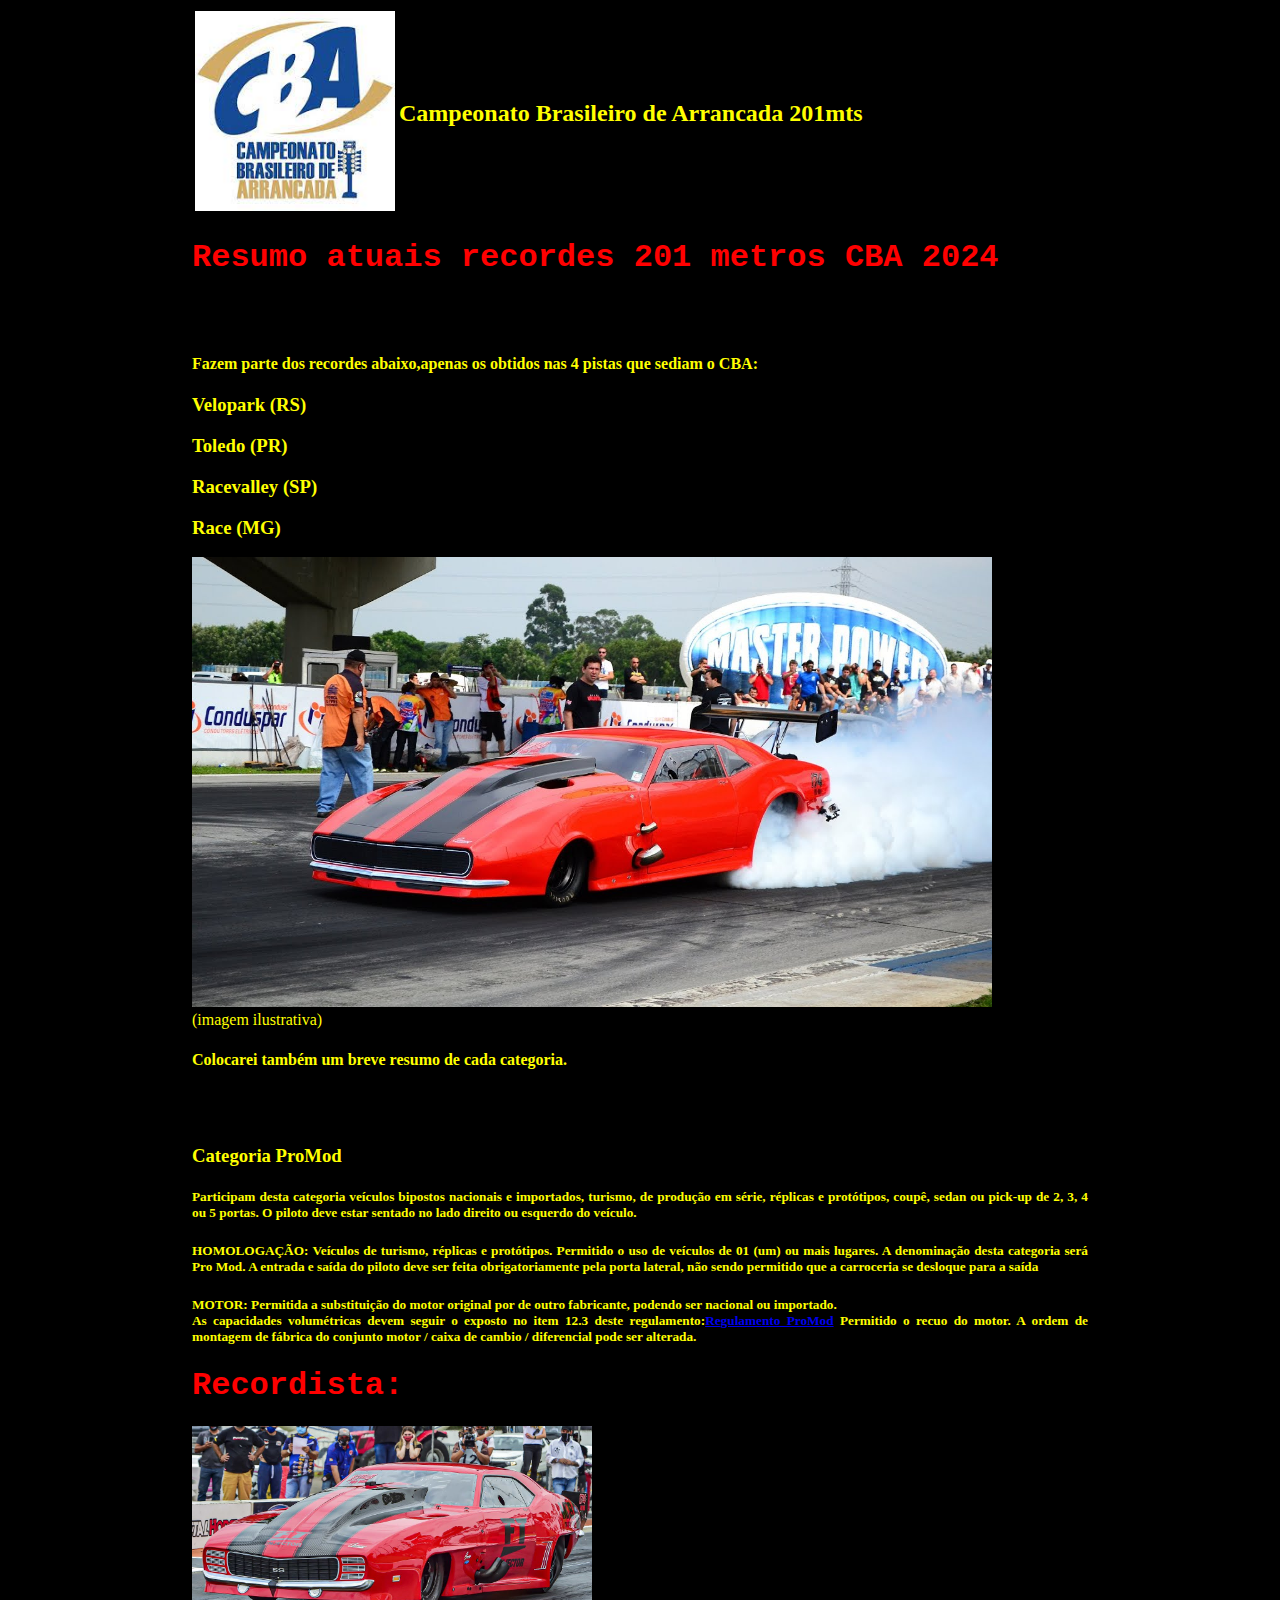
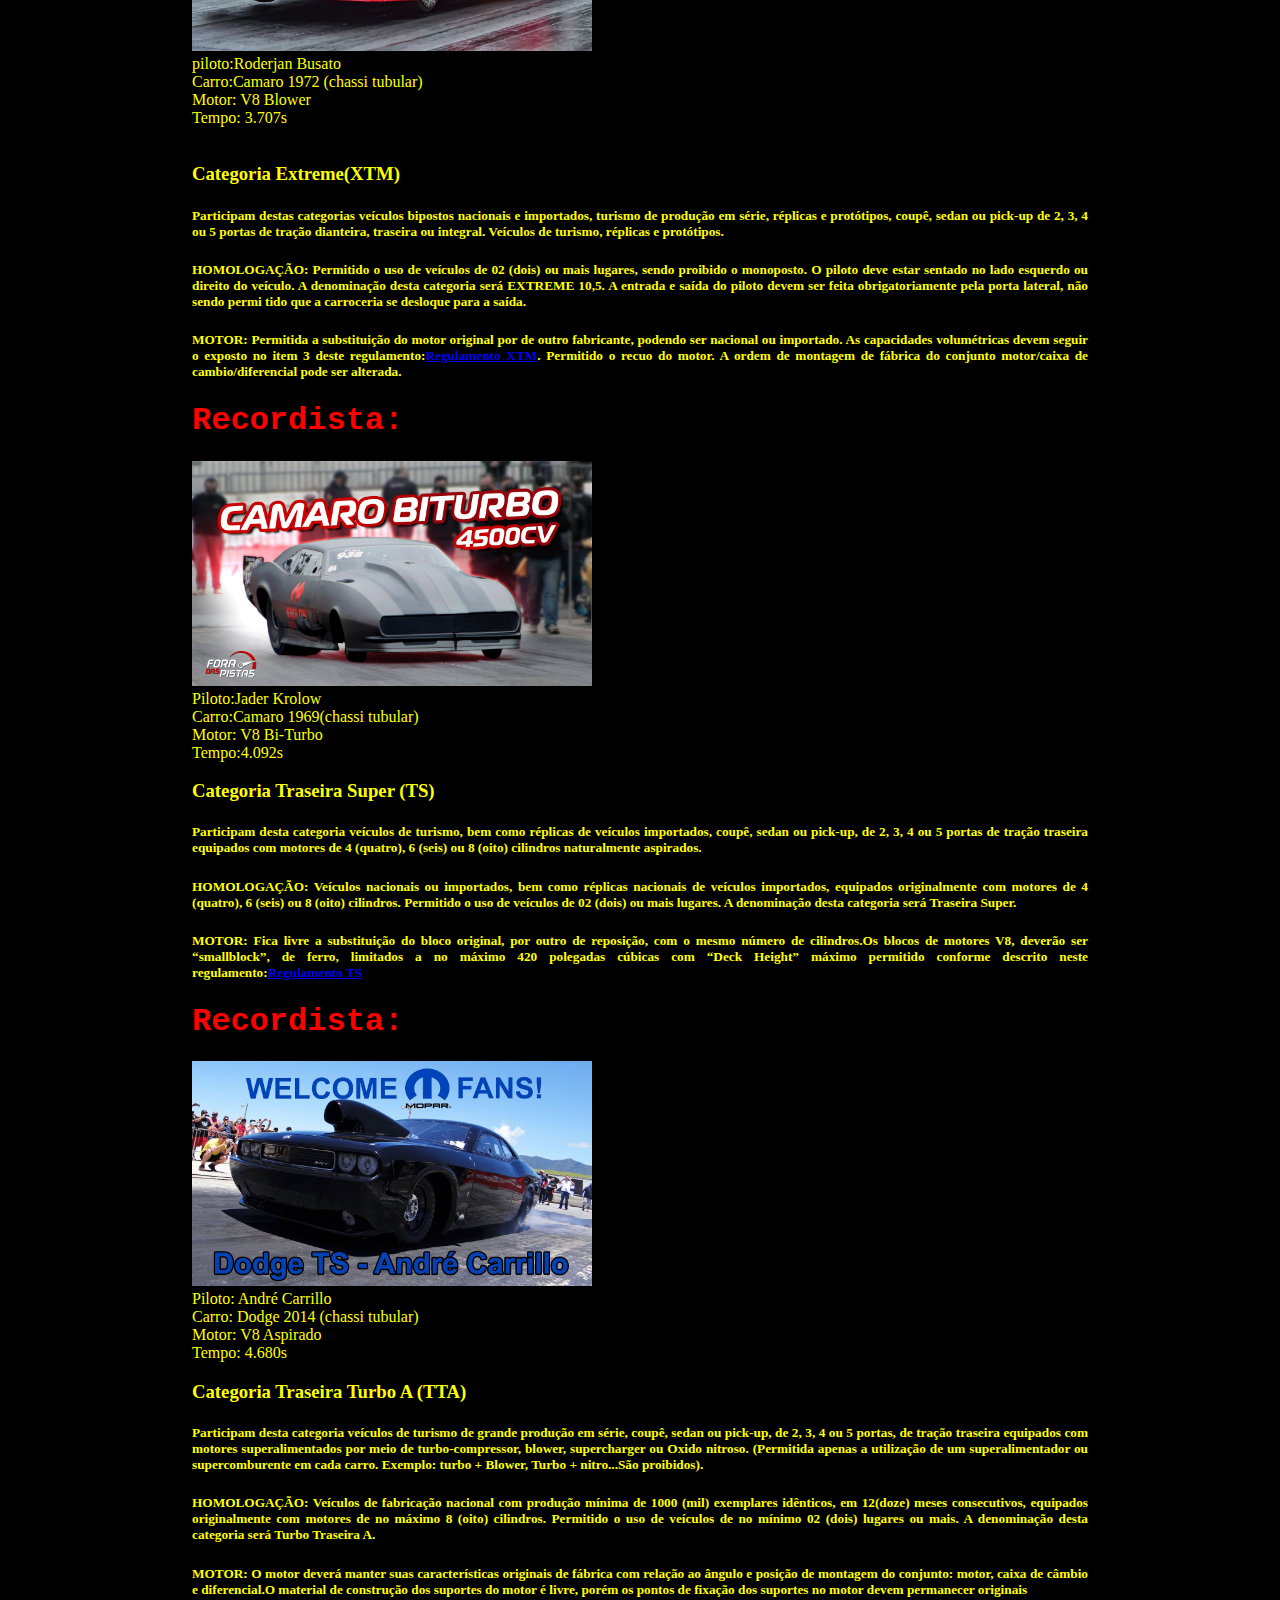
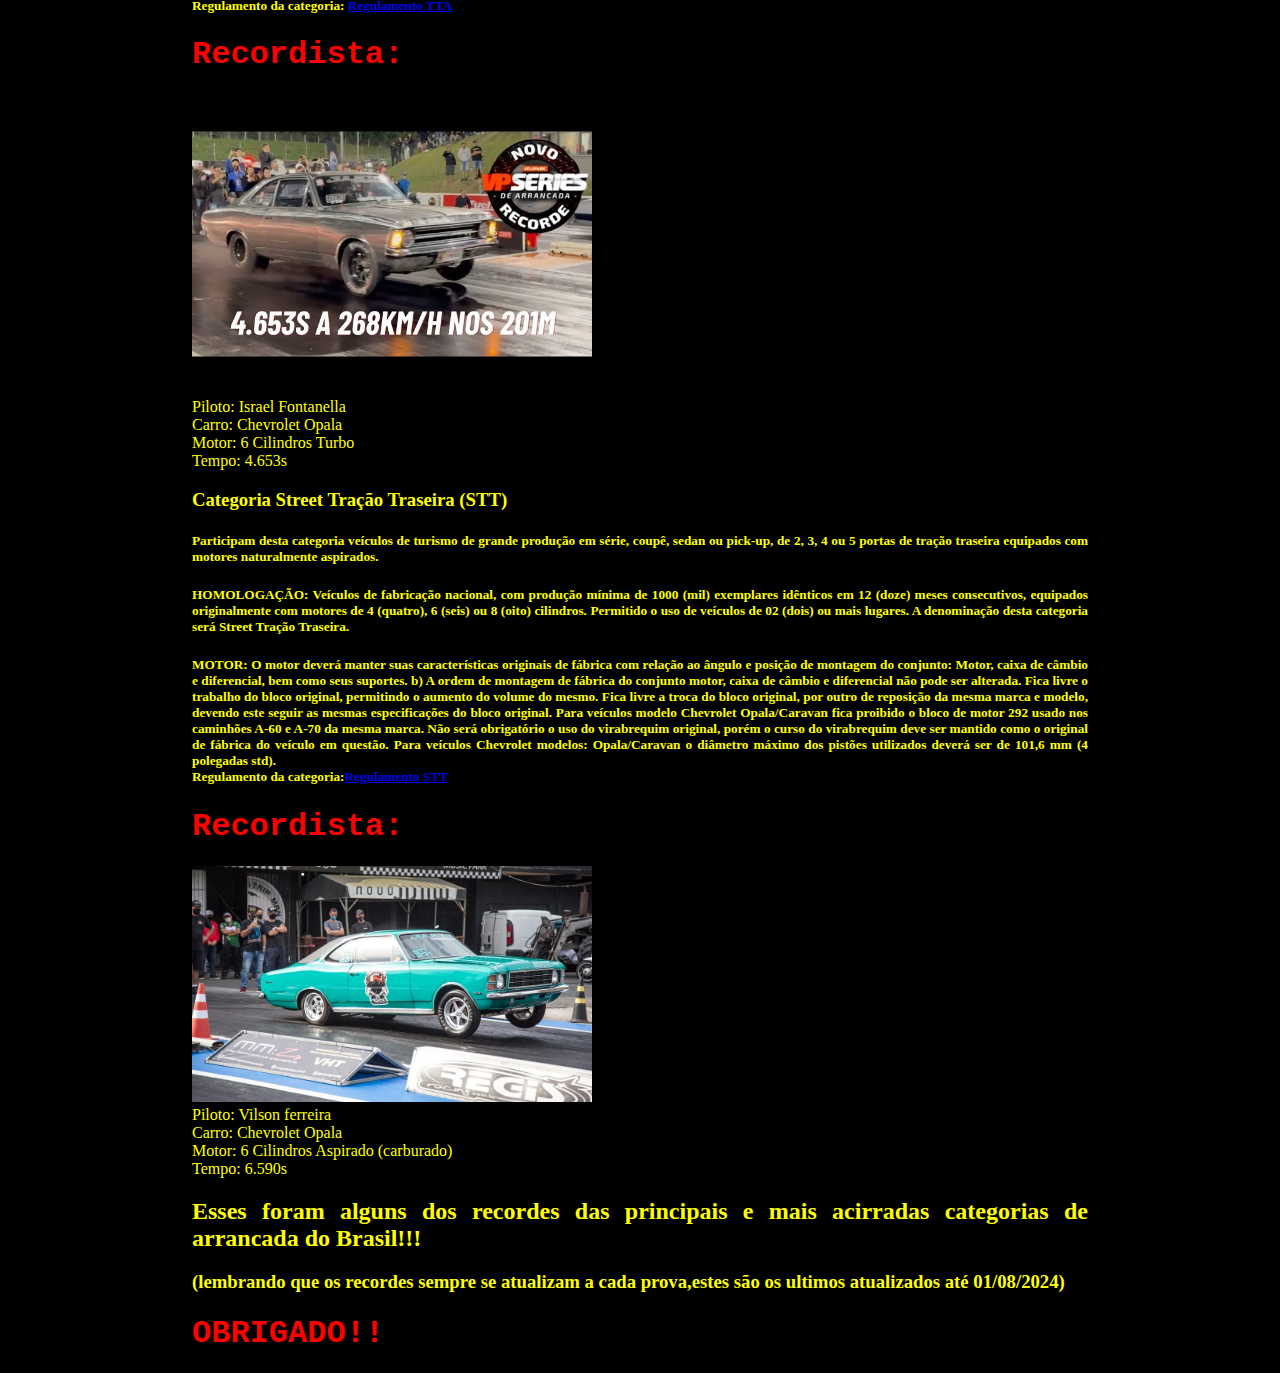
<file: index.html>
<!DOCTYPE html>
<html lang="pt-br">
<head>
    <meta charset="utf-8">
    <title>ARIAN M.G</title>
    <style>
        body{
            background-color:black;
            color: yellow;
            margin-left: 15%;
            margin-right: 15%;
            text-align: justify;
        }
        h1{color: red;
            font-family: 'Courier New', Courier, monospace;
           
        }
        img{
            width: 400px;
        }
        .chev{
            width: 800px;
        }
        .cba{
            width: 200px;
        }
    </style>
</head>
<body>
    <table>
<tr>
<td><img class="cba" src="cba.jpeg" alt="cba arrancada" sizes="" srcset=""> </td> <td><h2>Campeonato Brasileiro de Arrancada 201mts</h2></td>
</tr>
    </table>

    <H1>Resumo atuais recordes 201 metros CBA 2024</H1>
<br>
<br>
<h4>Fazem parte dos recordes abaixo,apenas os obtidos nas 4 pistas que sediam o CBA:</h4>
    <h3>Velopark (RS)</h3>
       <h3>Toledo (PR) </h3>
       <h3>Racevalley (SP)</h3>
        <h3>Race (MG)</h3>
<td><img class="chev" src="chev.jpg" alt="camaro promod"sizes=""> </td>
       <br> <h8>(imagem ilustrativa)</h8>
<h4>Colocarei também um breve resumo de cada categoria.</h4>
<br>
<br>
<p5><h3>Categoria ProMod</h3></p5>
<p6><h5>Participam desta categoria veículos bipostos nacionais e importados, turismo, de produção em
    série, réplicas e protótipos, coupê, sedan ou pick-up de 2, 3, 4 ou 5 portas. O piloto deve estar
    sentado no lado direito ou esquerdo do veículo.</h5>

   <h5>HOMOLOGAÇÃO:
     Veículos de turismo, réplicas e protótipos.
    Permitido o uso de veículos de 01 (um) ou mais lugares.
     A denominação desta categoria será Pro Mod.
    A entrada e saída do piloto deve ser feita obrigatoriamente pela porta lateral, não sendo
    permitido que a carroceria se desloque para a saída</h5>

     <h5> MOTOR:
    
         Permitida a substituição do motor original por de outro fabricante, podendo ser nacional ou
        importado. <br>
        As capacidades volumétricas devem seguir o exposto no item 12.3 deste regulamento:<a href="1_pagina.html">Regulamento ProMod</a>
         Permitido o recuo do motor.
         A ordem de montagem de fábrica do conjunto motor / caixa de cambio / diferencial pode ser
        alterada.</h5>

<h1>Recordista:</h1>
 <td><img src="roderjan.jpg" alt="camaro Roderjan Busato" sizes="" srcset=""></td>
 <br>piloto:Roderjan Busato</h4>

 <br>Carro:Camaro 1972 (chassi tubular)</h4>
 <br>Motor: V8 Blower
 <br>Tempo:  3.707s
</p6>
<br>
<br>
 <h3>Categoria Extreme(XTM) </h3>
 <h5>Participam destas categorias veículos bipostos nacionais e importados, turismo de produção em
 série, réplicas e protótipos, coupê, sedan ou pick-up de 2, 3, 4 ou 5 portas de tração dianteira,
 traseira ou integral.
 Veículos de turismo, réplicas e protótipos.</h5>
<h5>HOMOLOGAÇÃO:
 Permitido o uso de veículos de 02 (dois) ou mais lugares, sendo proibido o monoposto.
 O piloto deve estar sentado no lado esquerdo ou direito do veículo.
A denominação desta categoria será EXTREME 10,5.
 A entrada e saída do piloto devem ser feita obrigatoriamente pela porta lateral, não sendo permi
tido que a carroceria se desloque para a saída.</h5>
<h5>MOTOR:
    Permitida a substituição do motor original por de outro fabricante, podendo ser nacional ou
importado.
As capacidades volumétricas devem seguir o exposto no item 3 deste regulamento:<a href="2_pagina.html">Regulamento XTM</a>.
Permitido o recuo do motor. A ordem de montagem de fábrica do conjunto motor/caixa de
cambio/diferencial pode ser alterada.
</h5>
<h1>Recordista:</h1>
<td><img src="camarojader.jpeg" alt="Camaro xtm jader krolow" sizes="" srcset=""></td>
<br>Piloto:Jader Krolow
<br>Carro:Camaro 1969(chassi tubular)
<br> Motor: V8 Bi-Turbo
<br> Tempo:4.092s

<H3>Categoria Traseira Super (TS)</H3>
<h5>Participam desta categoria veículos de turismo, bem como réplicas de veículos importados,
coupê, sedan ou pick-up, de 2, 3, 4 ou 5 portas de tração traseira equipados com motores de 4
(quatro), 6 (seis) ou 8 (oito) cilindros naturalmente aspirados.</h5>
<h5>HOMOLOGAÇÃO:
    Veículos nacionais ou importados, bem como réplicas nacionais de veículos importados,
equipados originalmente com motores de 4 (quatro), 6 (seis) ou 8 (oito) cilindros.
Permitido o uso de veículos de 02 (dois) ou mais lugares.
A denominação desta categoria será Traseira Super.</h5>
<h5>MOTOR: Fica livre a substituição do bloco original, por outro de reposição, com o mesmo número de
    cilindros.Os blocos de motores V8, deverão ser “smallblock”, de ferro, limitados a no máximo 420
    polegadas cúbicas com “Deck Height” máximo permitido conforme descrito neste regulamento:<a href="3_pagina.html">Regulamento TS</a>
<h1>Recordista:</h1>

<td><img src="dodge.carrillo.jpg" alt="Dodge andré carrillo" sizes="" srcset=""></td>
<br>Piloto: André Carrillo
<br>Carro: Dodge 2014 (chassi tubular)
<br>Motor: V8 Aspirado
<br>Tempo: 4.680s

<h3>Categoria Traseira Turbo A (TTA)</h3>
<h5>Participam desta categoria veículos de turismo de grande produção em série, coupê, sedan ou
    pick-up, de 2, 3, 4 ou 5 portas, de tração traseira equipados com motores superalimentados por
    meio de turbo-compressor, blower, supercharger ou Oxido nitroso. (Permitida apenas a utilização de um
    superalimentador ou supercomburente em cada carro. Exemplo: turbo + Blower, Turbo + nitro...São proibidos).</h5>
<h5>HOMOLOGAÇÃO:
    Veículos de fabricação nacional com produção mínima de 1000 (mil) exemplares idênticos, em
12(doze) meses consecutivos, equipados originalmente com motores de no máximo 8 (oito)
cilindros. Permitido o uso de veículos de no mínimo 02 (dois) lugares ou mais. A denominação desta categoria será Turbo Traseira A.
</h5>
<h5>MOTOR:
    O motor deverá manter suas características originais de fábrica com relação ao ângulo e posição
de montagem do conjunto: motor, caixa de câmbio e diferencial.O material de construção dos suportes do motor é livre, porém os pontos de fixação dos
suportes no motor devem permanecer originais
<br> Regulamento da categoria: <a href="4_pagina.html">Regulamento TTA</a>
</h5>
<H1>Recordista:</H1>
<td><img src="opala.metal.jpg" alt="Opala Metal" sizes="" srcset=""></td>
<br> Piloto: Israel Fontanella
<br> Carro: Chevrolet Opala
<br>Motor: 6 Cilindros Turbo
<br> Tempo: 4.653s

<h3>Categoria Street Tração Traseira (STT)</h3>
<h5> Participam desta categoria veículos de turismo de grande produção em série, coupê, sedan ou
    pick-up, de 2, 3, 4 ou 5 portas de tração traseira equipados com motores naturalmente
    aspirados.</h5>
    <h5>HOMOLOGAÇÃO:
        Veículos de fabricação nacional, com produção mínima de 1000 (mil) exemplares idênticos em
12 (doze) meses consecutivos, equipados originalmente com motores de 4 (quatro), 6 (seis) ou
8 (oito) cilindros. Permitido o uso de veículos de 02 (dois) ou mais lugares. A denominação desta categoria será Street Tração Traseira.
    </h5>
    <h5>MOTOR:
        O motor deverá manter suas características originais de fábrica com relação ao ângulo e posição
de montagem do conjunto: Motor, caixa de câmbio e diferencial, bem como seus suportes.
b) A ordem de montagem de fábrica do conjunto motor, caixa de câmbio e diferencial não pode ser
alterada.
 Fica livre o trabalho do bloco original, permitindo o aumento do volume do mesmo.
Fica livre a troca do bloco original, por outro de reposição da mesma marca e modelo, devendo
este seguir as mesmas especificações do bloco original.
 Para veículos modelo Chevrolet Opala/Caravan fica proibido o bloco de motor 292 usado nos
caminhões A-60 e A-70 da mesma marca.
 Não será obrigatório o uso do virabrequim original, porém o curso do virabrequim deve ser
mantido como o original de fábrica do veículo em questão.
Para veículos Chevrolet modelos: Opala/Caravan o diâmetro máximo dos pistões utilizados
deverá ser de 101,6 mm (4 polegadas std).
<br>Regulamento da categoria:<a href="5_pagina.html">Regulamento STT</a>
    </h5>
    <H1>Recordista:</h1>
        <td><img src="Opala.stt.jpeg" alt="Opala vilson ferreira" sizes="" srcset=""></td>
    <br>Piloto: Vilson ferreira
    <br>Carro: Chevrolet Opala
    <br>Motor: 6 Cilindros Aspirado (carburado)
    <br>Tempo: 6.590s
    <h2>Esses foram alguns dos recordes das principais e mais acirradas categorias de arrancada do Brasil!!!
    </h2>
    <h3>(lembrando que os recordes sempre se atualizam a cada prova,estes são os ultimos atualizados até 01/08/2024)</h3>
    <h1>OBRIGADO!!</h1>
</body>
</html>
</file>
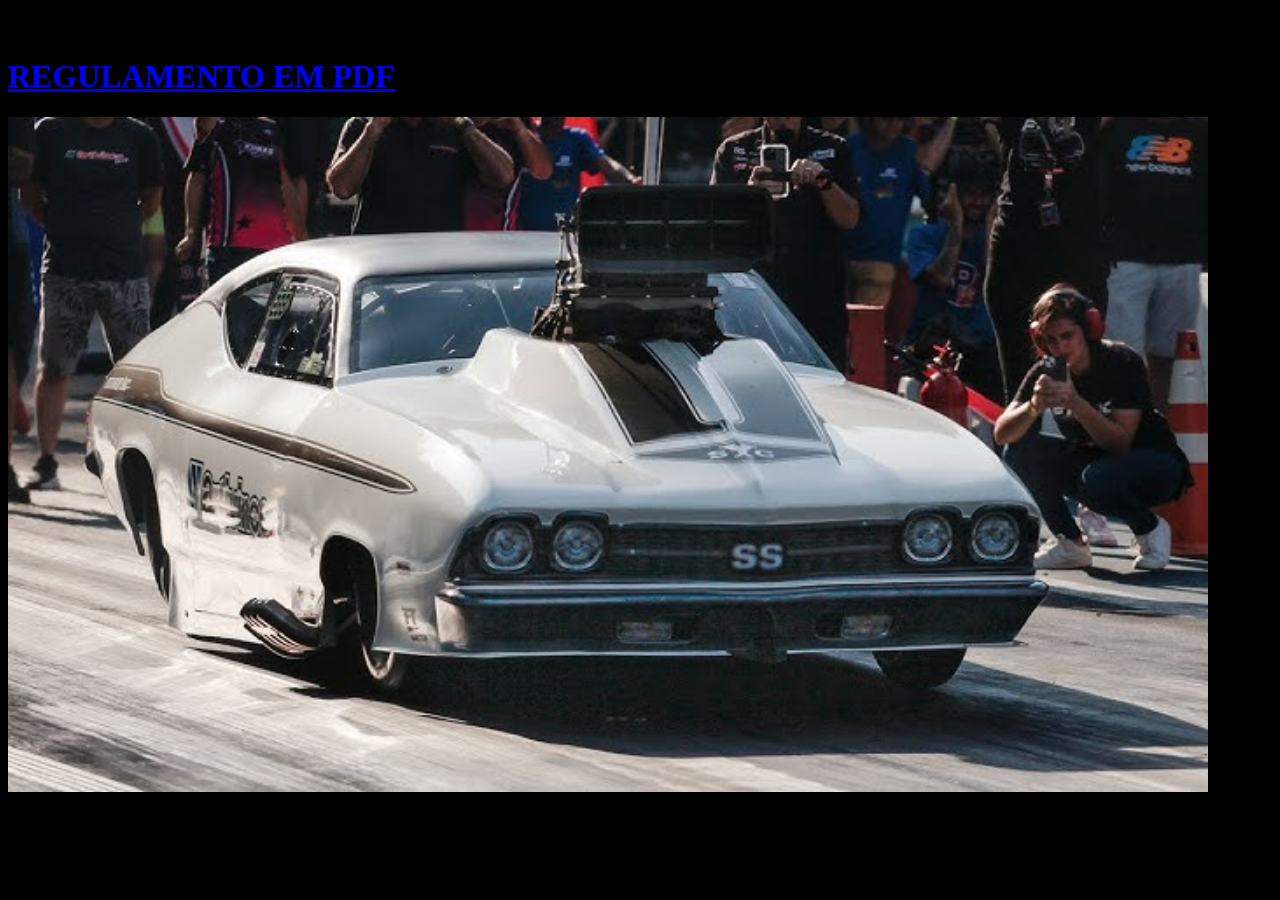
<file: 1_pagina.html>
<!DOCTYPE html>
<html lang="pt-br">
<head>
    <meta charset="utf-8">
    <title>REGULAMENTO PRO MOD</title>
    <link rel="stylesheet" href="estilo.css">
    <style>
        img{
            width: 1200px;
        }
    </style>
    </head>
<body><h1>
<br><a href="regulamento promod.pdf">REGULAMENTO EM PDF</a>
</h1>
<img src="promod02.jpg" alt="promod02">
</body>
</html>
</file>
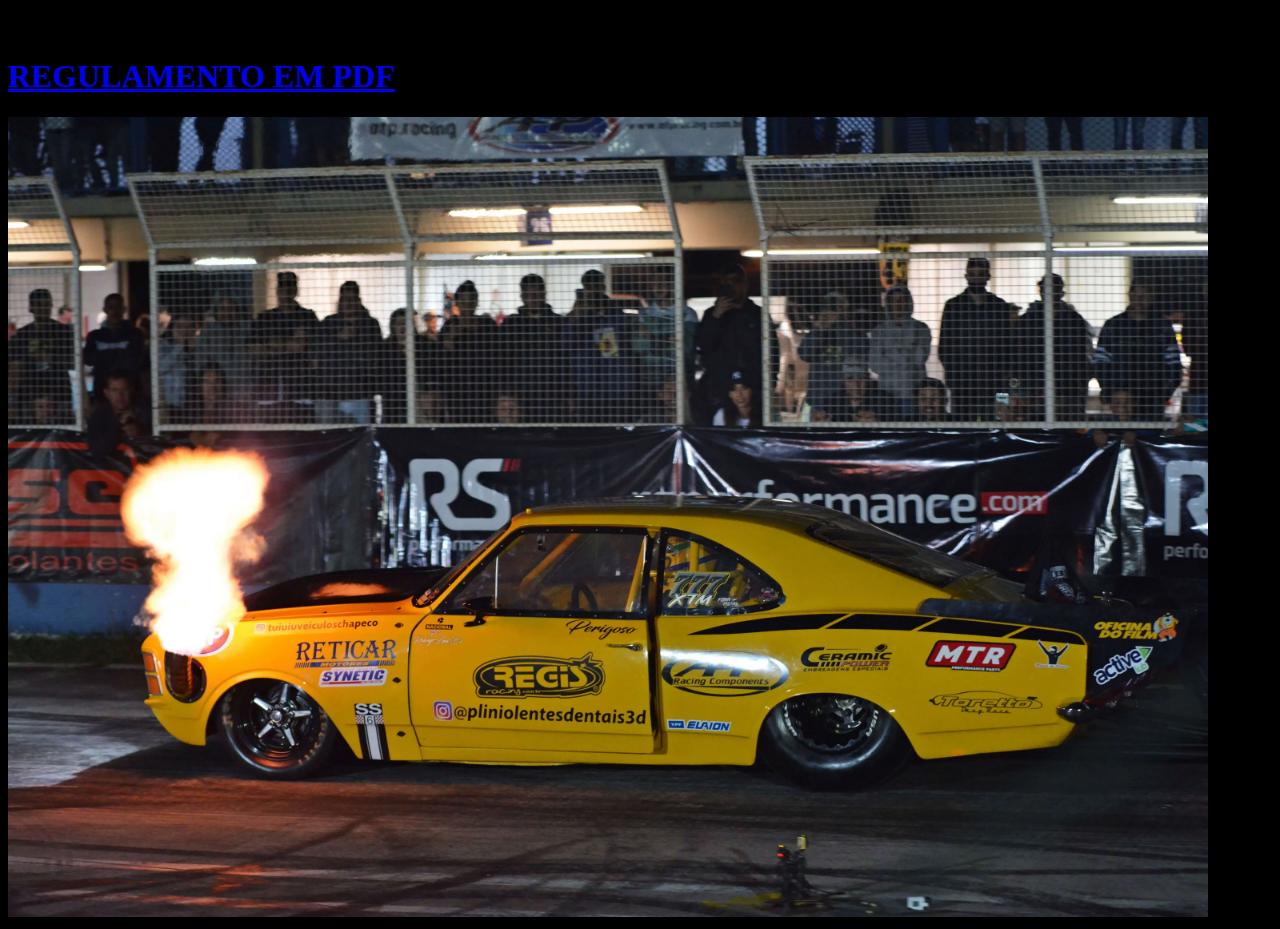
<file: 2_pagina.html>
<!DOCTYPE html>
<html lang="pt-br">
<head>
    <meta charset="utf-8">
    <title>REGULAMENTO XTM</title>
    <link rel="stylesheet" href="estilo.css">
    <style>
        img{
            width: 1200px;
        }
    </style>
</head>
<body>
<h1>
    <br><a href="17-extreme-10-5-xtm-2022-.pdf">REGULAMENTO EM PDF</a>
</h1>
<img src="perigoso.webp" alt="opala xtm">
</body>
</file>
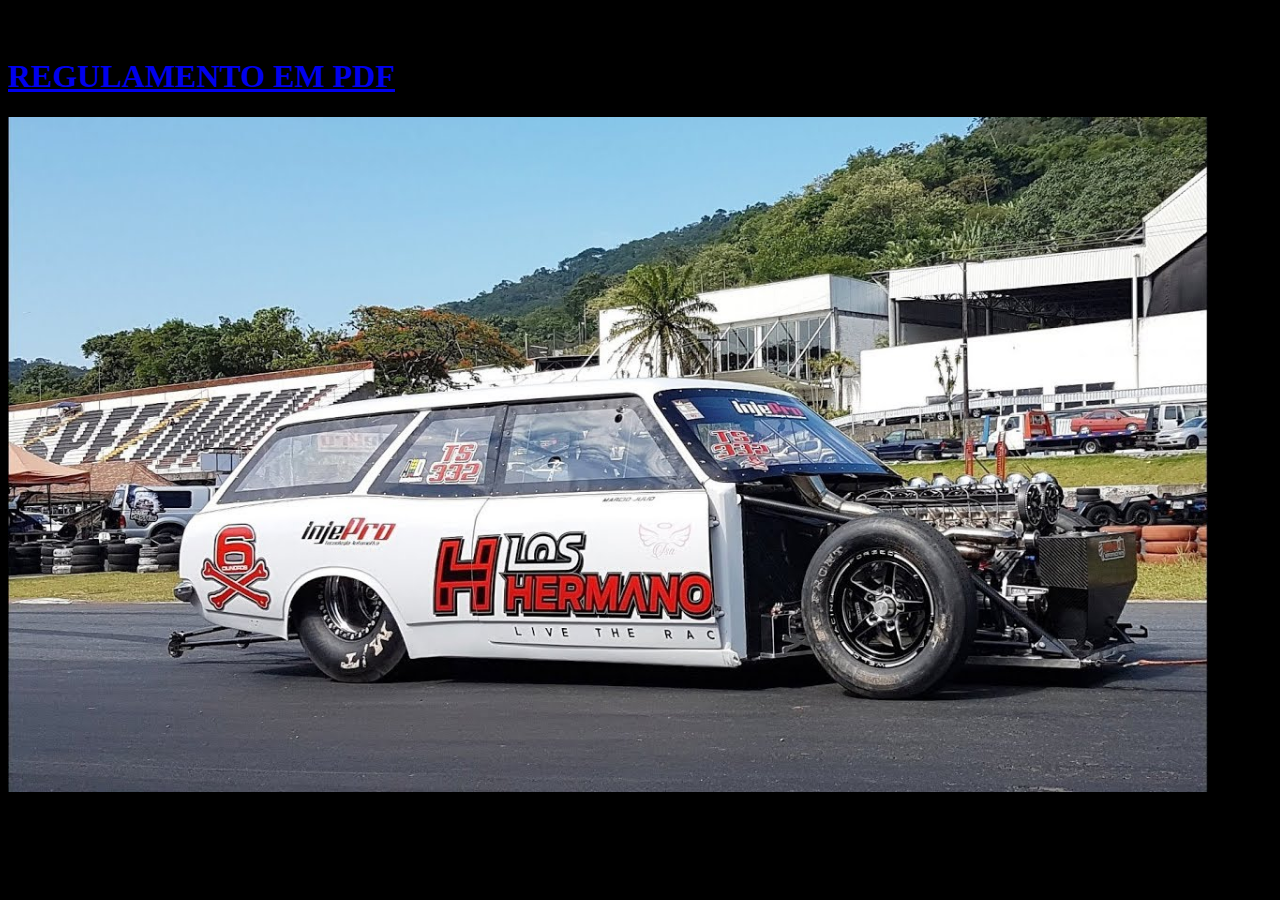
<file: 3_pagina.html>
<!DOCTYPE html>
<html lang="pt-br">
<head>
    <meta charset="utf-8">
    <title>REGULAMENTO TS</title>
    <link rel="stylesheet" href="estilo.css">
    <style>
        img{
            width: 1200px;
        }
    </style>
</head>
<body>
<h1><br><a href="13-traseira-super-ts-2022-.pdf">REGULAMENTO EM PDF</a>
   
</h1>
<img src="caravan.jpg" alt="caravan los hermanos">
</body>
</file>
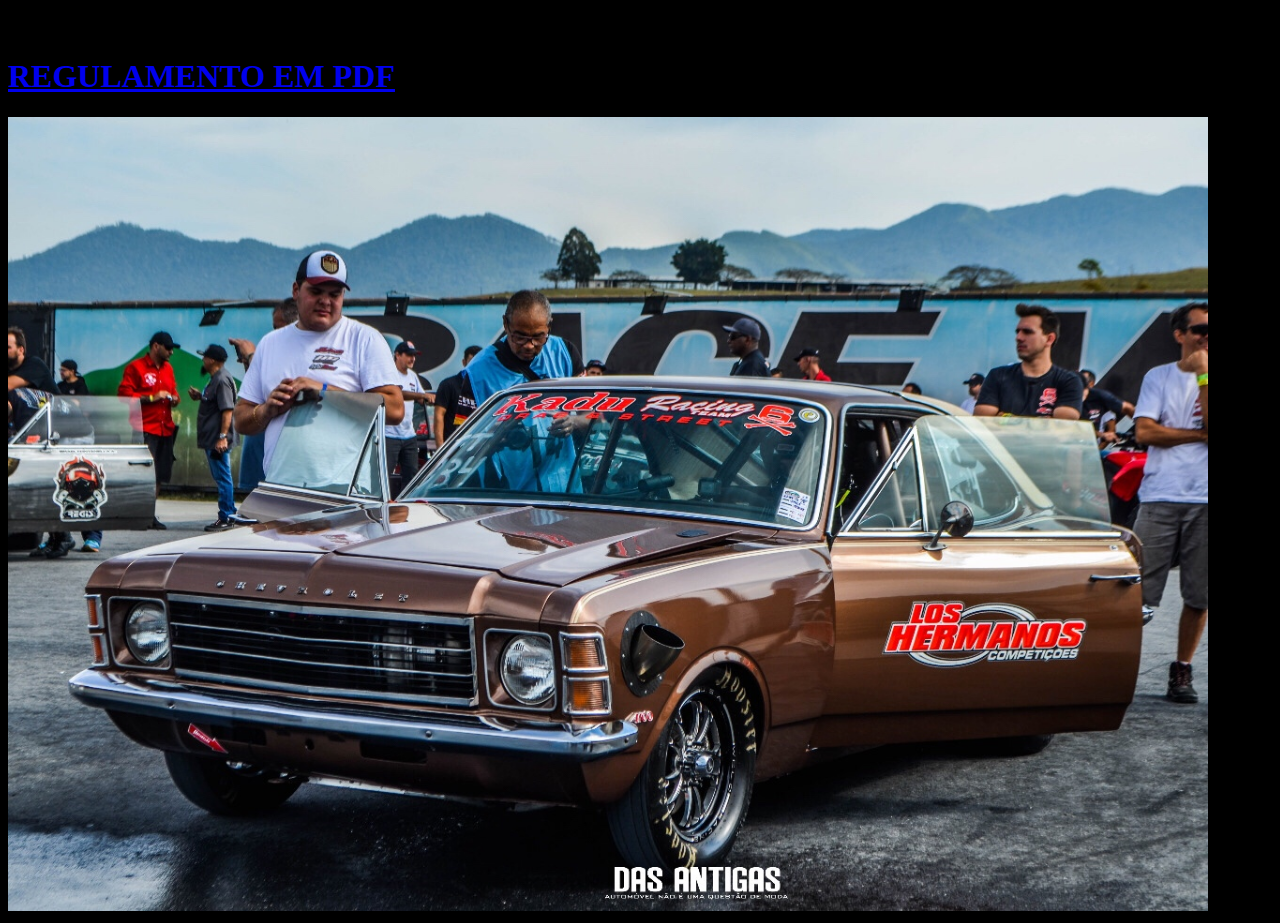
<file: 4_pagina.html>
<!DOCTYPE html>
<html lang="pt-br">
<head>
    <meta charset="utf-8">
    <title>REGULAMENTO TTA</title>
    <link rel="stylesheet" href="estilo.css">
    <style>
        img{
            width: 1200px;
        }
    </style>
</head>
<body>
<h1><br><a href="12  - Reg. Técnico Cat. Turbo Traseira A TTA(2).pdf.crdownload">REGULAMENTO EM PDF</a></h1>
<img src="opalatta.jpg" alt="opala TTA">
</body>
</file>
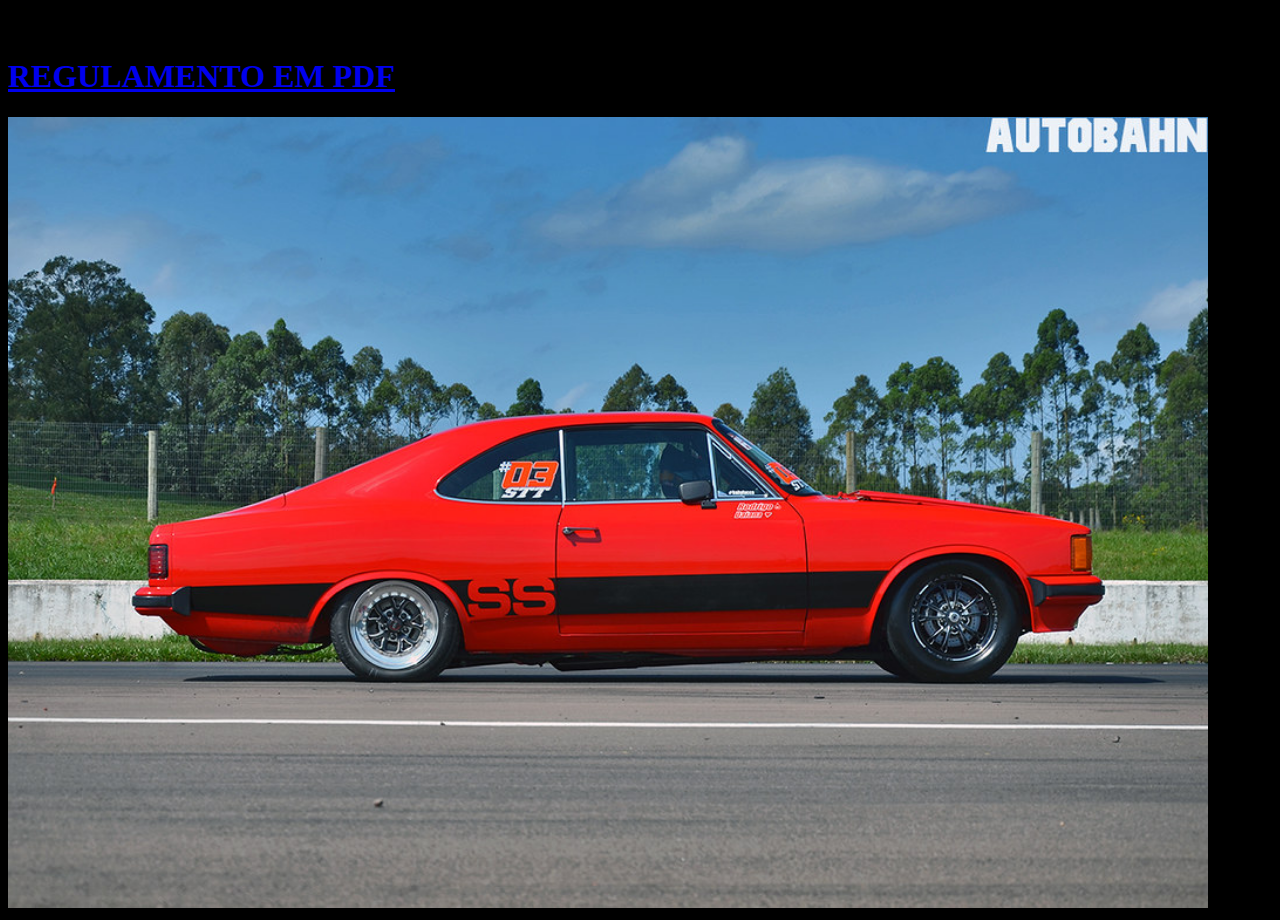
<file: 5_pagina.html>
<!DOCTYPE html>
<html lang="pt-br">
<head>
    <meta charset="utf-8">
    <title>REGULAMENTO STT</title>
    <link rel="stylesheet" href="estilo.css">
    <style>
        img{
            width: 1200px;
        }
    </style>
</head>

<body>
<h1><br><a href="11-stret-tracao-traseira-stt-2022- (1).pdf">REGULAMENTO EM PDF</a></h1>
<img src="sttopala.jpg" alt="opala stt">
</body>
</file>
<file: estilo.css>
table{border: solid;background-color:darkred;}
td{border: solid;}
body {background-color:black;}
</file>
